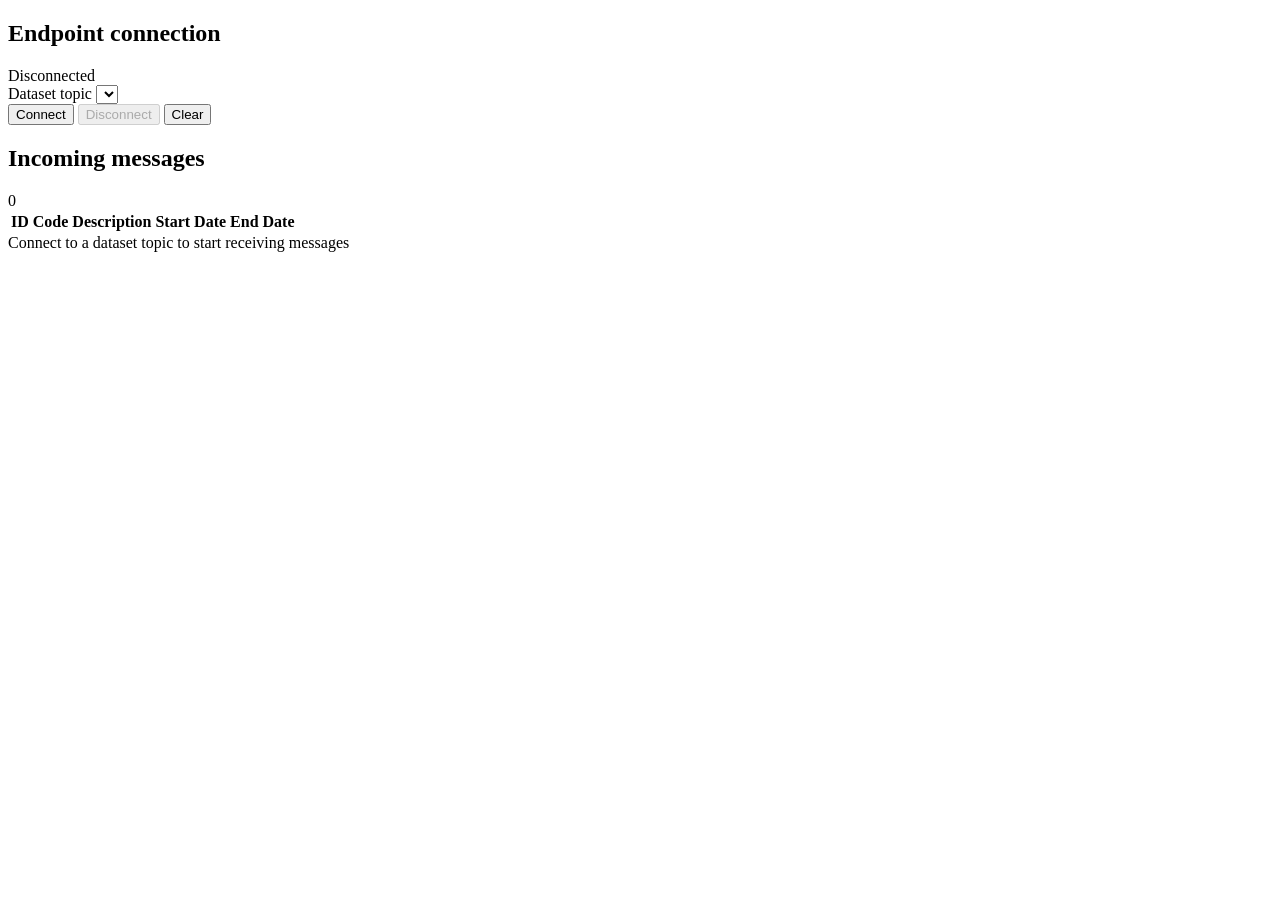
<file: src/main/resources/templates/index.html>
<!--
  ~ Copyright (c) 2024 GLA Research and Development Directorate
  ~
  ~ Licensed under the Apache License, Version 2.0 (the "License");
  ~ you may not use this file except in compliance with the License.
  ~ You may obtain a copy of the License at
  ~
  ~        http://www.apache.org/licenses/LICENSE-2.0
  ~
  ~ Unless required by applicable law or agreed to in writing, software
  ~ distributed under the License is distributed on an "AS IS" BASIS,
  ~ WITHOUT WARRANTIES OR CONDITIONS OF ANY KIND, either express or implied.
  ~ See the License for the specific language governing permissions and
  ~ limitations under the License.
  -->

<!DOCTYPE html>
<html xmlns:th="http://www.thymeleaf.org" xmlns:sec="http://www.thymeleaf.org/extras/spring-security">
<head>
    <th:block th:replace="~{fragments/general.html :: headerfiles}"></th:block>
</head>
<body class="app-shell sky-bg">
    <noscript>
        <div class="alert alert-danger rounded-0 mb-0 text-center">
            This application relies on JavaScript being enabled. Please enable it and reload the page.
        </div>
    </noscript>
    <th:block th:replace="~{fragments/general.html :: navbar}"></th:block>
    <main class="app-main">
        <div class="container-fluid app-container">
            <th:block th:replace="~{fragments/general.html :: login-card}"></th:block>
            <th:block th:replace="~{fragments/general.html :: page-header(
                'fa-gauge-high',
                'AtoN Message Monitoring',
                'Watch the Aids to Navigation flowing through the service as they are published')}"></th:block>

            <div class="card app-card" sec:authorize="isAuthenticated()">
                <div class="card-header">
                    <i class="fa-solid fa-plug"></i>
                    <h2>Endpoint connection</h2>
                    <span id="connectionStatus" class="tag ms-auto">
                        <i class="fa-solid fa-circle"></i>Disconnected
                    </span>
                </div>
                <div class="card-body">
                    <div class="row g-3 align-items-end">
                        <div class="col-12 col-md-5">
                            <label class="form-label small fw-semibold" for="endpoint">Dataset topic</label>
                            <select name="VDES Connection" id="endpoint" class="form-select">
                                <option th:each="endpoint : ${endpoints}" th:value="${endpoint}" th:text="${endpoint}"/>
                            </select>
                        </div>
                        <div class="col-12 col-md-7 d-flex flex-wrap gap-2">
                            <button id="connect" class="btn btn-primary" type="button">
                                <i class="fa-solid fa-play"></i><span>Connect</span>
                            </button>
                            <button id="disconnect" class="btn btn-default" type="button" disabled="disabled">
                                <i class="fa-solid fa-stop"></i><span>Disconnect</span>
                            </button>
                            <button id="clear" class="btn btn-default ms-md-auto" type="button">
                                <i class="fa-solid fa-broom"></i><span>Clear</span>
                            </button>
                        </div>
                    </div>
                </div>
            </div>

            <div class="card app-card mt-3" sec:authorize="isAuthenticated()">
                <div class="card-header">
                    <i class="fa-solid fa-rss"></i>
                    <h2>Incoming messages</h2>
                    <span id="messageCount" class="tag tag-accent ms-auto">0</span>
                </div>
                <div class="card-body">
                    <div class="table-shell">
                        <table id="messages" class="table table-sm table-striped align-middle mb-0">
                            <thead>
                            <tr>
                                <th>ID Code</th>
                                <th>Description</th>
                                <th>Start Date</th>
                                <th>End Date</th>
                            </tr>
                            </thead>
                            <tbody id="incoming"></tbody>
                        </table>
                    </div>
                    <div id="messagesEmpty" class="empty-state">
                        <i class="fa-solid fa-satellite-dish"></i>
                        <span>Connect to a dataset topic to start receiving messages</span>
                    </div>
                </div>
            </div>
        </div>
    </main>
    <th:block th:replace="~{fragments/general.html :: footer}"></th:block>

    <th:block th:replace="~{fragments/general.html :: core-scripts}"></th:block>
    <script th:src="@{/webjars/sockjs-client/sockjs.min.js}"></script>
    <script th:src="@{/webjars/stomp-websocket/stomp.min.js}"></script>
    <script th:src="@{/src/index.js}"></script>
</body>
</html>
</file>
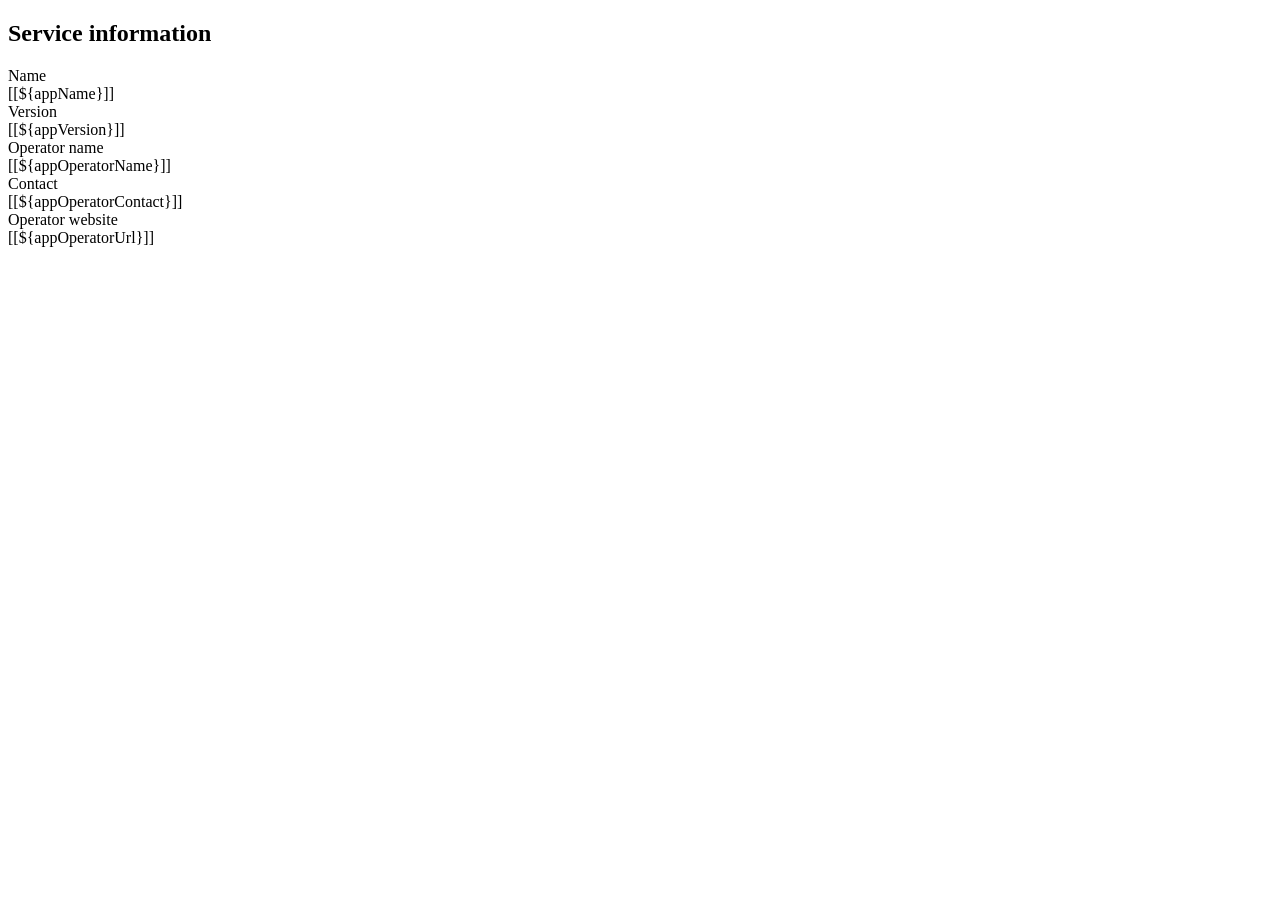
<file: src/main/resources/templates/about.html>
<!--
  ~ Copyright (c) 2024 GLA Research and Development Directorate
  ~
  ~ Licensed under the Apache License, Version 2.0 (the "License");
  ~ you may not use this file except in compliance with the License.
  ~ You may obtain a copy of the License at
  ~
  ~        http://www.apache.org/licenses/LICENSE-2.0
  ~
  ~ Unless required by applicable law or agreed to in writing, software
  ~ distributed under the License is distributed on an "AS IS" BASIS,
  ~ WITHOUT WARRANTIES OR CONDITIONS OF ANY KIND, either express or implied.
  ~ See the License for the specific language governing permissions and
  ~ limitations under the License.
  -->

<!DOCTYPE html>
<html xmlns:th="http://www.thymeleaf.org" xmlns:sec="http://www.thymeleaf.org/extras/spring-security">
<head>
    <th:block th:replace="~{fragments/general.html :: headerfiles}"></th:block>
</head>
<body class="app-shell sky-bg">
    <th:block th:replace="~{fragments/general.html :: navbar}"></th:block>
    <main class="app-main">
        <div class="container-fluid app-container">
            <th:block th:replace="~{fragments/general.html :: login-card}"></th:block>
            <th:block th:replace="~{fragments/general.html :: page-header(
                'fa-circle-info',
                'About this service',
                'The identity and the operator of this e-Navigation microservice')}"></th:block>

            <div class="card app-card" sec:authorize="isAuthenticated()">
                <div class="card-header">
                    <i class="fa-solid fa-id-card"></i>
                    <h2>Service information</h2>
                </div>
                <div class="card-body">
                    <div class="info-row">
                        <div class="info-label">Name</div>
                        <div class="info-value">[[${appName}]]</div>
                    </div>
                    <div class="info-row">
                        <div class="info-label">Version</div>
                        <div class="info-value"><span class="tag tag-accent">[[${appVersion}]]</span></div>
                    </div>
                    <div class="info-row">
                        <div class="info-label">Operator name</div>
                        <div class="info-value">[[${appOperatorName}]]</div>
                    </div>
                    <div class="info-row">
                        <div class="info-label">Contact</div>
                        <div class="info-value cell-mono">[[${appOperatorContact}]]</div>
                    </div>
                    <div class="info-row">
                        <div class="info-label">Operator website</div>
                        <div class="info-value">
                            <a th:href="@{${appOperatorUrl}}" target="_blank" rel="noopener">[[${appOperatorUrl}]]</a>
                        </div>
                    </div>
                </div>
            </div>

        </div>
    </main>
    <th:block th:replace="~{fragments/general.html :: footer}"></th:block>

    <th:block th:replace="~{fragments/general.html :: core-scripts}"></th:block>
</body>
</html>
</file>
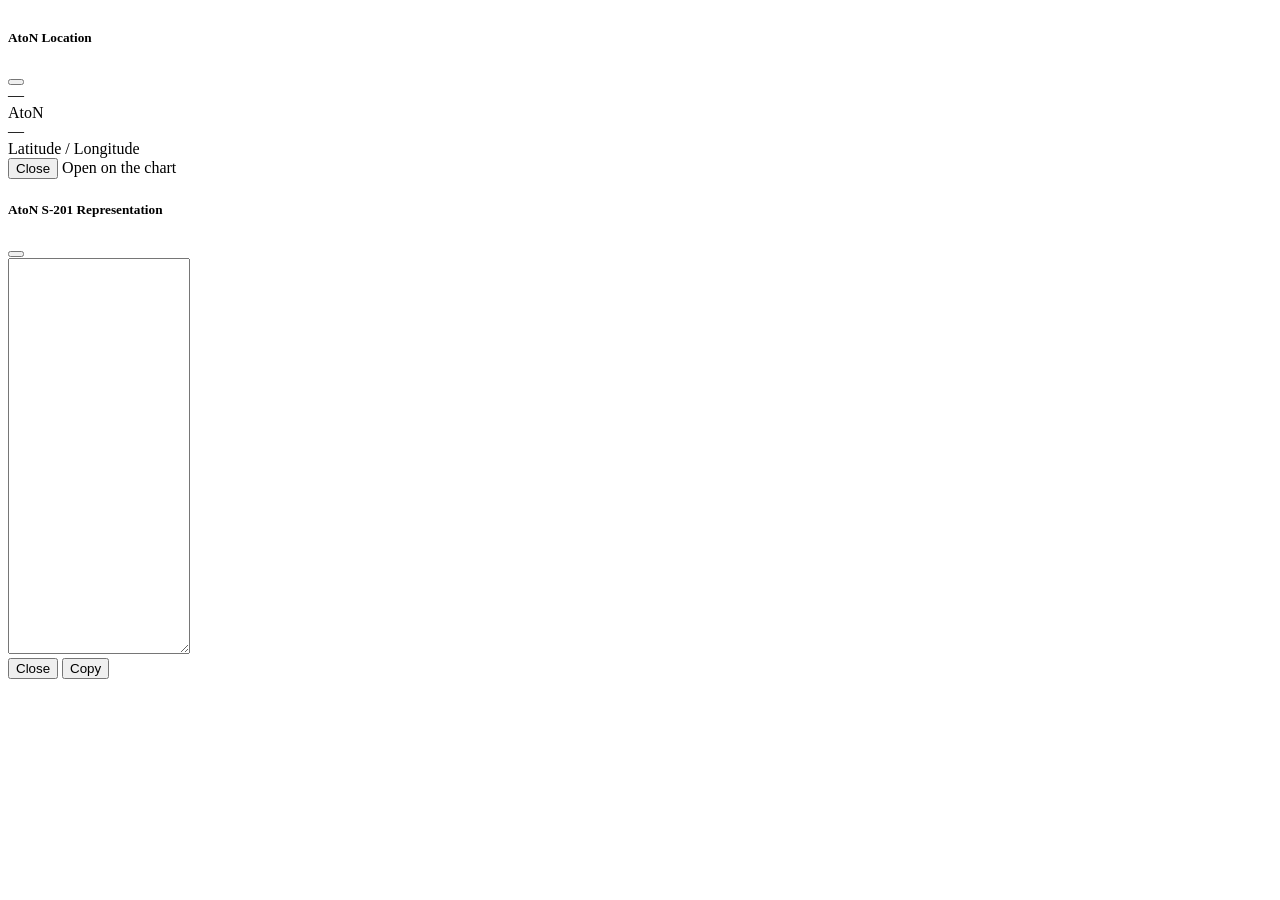
<file: src/main/resources/templates/atons.html>
<!--
  ~ Copyright (c) 2024 GLA Research and Development Directorate
  ~
  ~ Licensed under the Apache License, Version 2.0 (the "License");
  ~ you may not use this file except in compliance with the License.
  ~ You may obtain a copy of the License at
  ~
  ~        http://www.apache.org/licenses/LICENSE-2.0
  ~
  ~ Unless required by applicable law or agreed to in writing, software
  ~ distributed under the License is distributed on an "AS IS" BASIS,
  ~ WITHOUT WARRANTIES OR CONDITIONS OF ANY KIND, either express or implied.
  ~ See the License for the specific language governing permissions and
  ~ limitations under the License.
  -->

<!DOCTYPE html>
<html xmlns:th="http://www.thymeleaf.org" xmlns:sec="http://www.thymeleaf.org/extras/spring-security">
<head>
    <th:block th:replace="~{fragments/general.html :: headerfiles}"></th:block>
    <th:block th:replace="~{fragments/general.html :: datatable-styles}"></th:block>
    <th:block th:replace="~{fragments/general.html :: map-styles}"></th:block>
</head>
<body class="app-shell sky-bg">
    <th:block th:replace="~{fragments/general.html :: navbar}"></th:block>
    <main class="app-main">
        <div class="container-fluid app-container">
            <th:block th:replace="~{fragments/general.html :: login-card}"></th:block>
            <th:block th:replace="~{fragments/general.html :: page-header(
                'fa-tower-observation',
                'Aids to Navigation',
                'Browse, inspect and manage every Aid to Navigation known to this service')}"></th:block>
            <div class="card app-card" sec:authorize="isAuthenticated()">
                <div class="card-body">
                    <div class="table-shell">
                        <table id="atons_table" class="table table-sm table-striped row-border hover w-100"></table>
                    </div>
                </div>
            </div>
        </div>
    </main>
    <th:block th:replace="~{fragments/general.html :: footer}"></th:block>

    <div class="modal fade" id="atonGeometryPanel" tabindex="-1" role="dialog" aria-labelledby="atonGeometryPanelHeader"
         aria-hidden="true">
        <div class="modal-dialog modal-xl modal-dialog-centered" role="document">
            <div class="modal-content">
                <div class="modal-header">
                    <h5 class="modal-title" id="atonGeometryPanelHeader">
                        <i class="fa-solid fa-map-location-dot"></i>AtoN Location
                    </h5>
                    <button type="button" class="btn-close" data-bs-dismiss="modal" aria-label="Close"></button>
                </div>
                <div class="modal-body">
                    <div class="d-flex flex-wrap align-items-center gap-3 mb-3">
                        <div class="stat-tile flex-fill">
                            <span class="stat-icon"><i class="fa-solid fa-tower-observation"></i></span>
                            <div>
                                <div class="stat-value" id="atonGeometryName">&mdash;</div>
                                <div class="stat-label" id="atonGeometryType">AtoN</div>
                            </div>
                        </div>
                        <div class="stat-tile flex-fill">
                            <span class="stat-icon"><i class="fa-solid fa-location-crosshairs"></i></span>
                            <div>
                                <div class="stat-value cell-mono" id="atonGeometryPosition">&mdash;</div>
                                <div class="stat-label">Latitude / Longitude</div>
                            </div>
                        </div>
                    </div>
                    <!-- map container -->
                    <div id="atonGeometryMap" class="map border"></div>
                </div>
                <div class="modal-footer">
                    <button type="button" class="btn btn-default" data-bs-dismiss="modal" title="Close">
                        <i class="fa-solid fa-xmark"></i><span class="btn-label">Close</span>
                    </button>
                    <a class="btn btn-primary" id="atonGeometryChartLink" th:href="@{map}" title="Open this AtoN on the chart">
                        <i class="fa-solid fa-earth-europe"></i><span class="btn-label">Open on the chart</span>
                    </a>
                </div>
            </div>
        </div>
    </div>

    <div class="modal fade" id="atonContentPanel" tabindex="-1" role="dialog" aria-labelledby="atonContentPanelHeader"
         aria-hidden="true">
        <div class="modal-dialog modal-xl modal-dialog-centered" role="document">
            <div class="modal-content">
                <div class="modal-header">
                    <h5 class="modal-title" id="atonContentPanelHeader">
                        <i class="fa-solid fa-code"></i>AtoN S-201 Representation
                    </h5>
                    <button type="button" class="btn-close" data-bs-dismiss="modal" aria-label="Close"></button>
                </div>
                <div class="modal-body">
                    <textarea class="form-control form-control-sm code-view" id="atonContentTextArea" rows="26" readonly></textarea>
                </div>
                <div class="modal-footer">
                    <button type="button" class="btn btn-default" data-bs-dismiss="modal" title="Close">
                        <i class="fa-solid fa-xmark"></i><span class="btn-label">Close</span>
                    </button>
                    <button type="button" class="btn btn-primary" title="Copy the S-201 content to the clipboard"
                            onclick="copyToClipboard('#atonContentTextArea')">
                        <i class="fa-solid fa-copy"></i><span class="btn-label">Copy</span>
                    </button>
                </div>
            </div>
        </div>
    </div>

    <th:block th:replace="~{fragments/general.html :: confirmation-dialog}"></th:block>
    <th:block th:replace="~{fragments/general.html :: error-dialog}"></th:block>

    <th:block th:replace="~{fragments/general.html :: core-scripts}"></th:block>
    <th:block th:replace="~{fragments/general.html :: map-scripts}"></th:block>
    <th:block th:replace="~{fragments/general.html :: datatable-scripts}"></th:block>
    <script type="text/javascript" th:src="@{/src/atons.js}"></script>
</body>
</html>
</file>
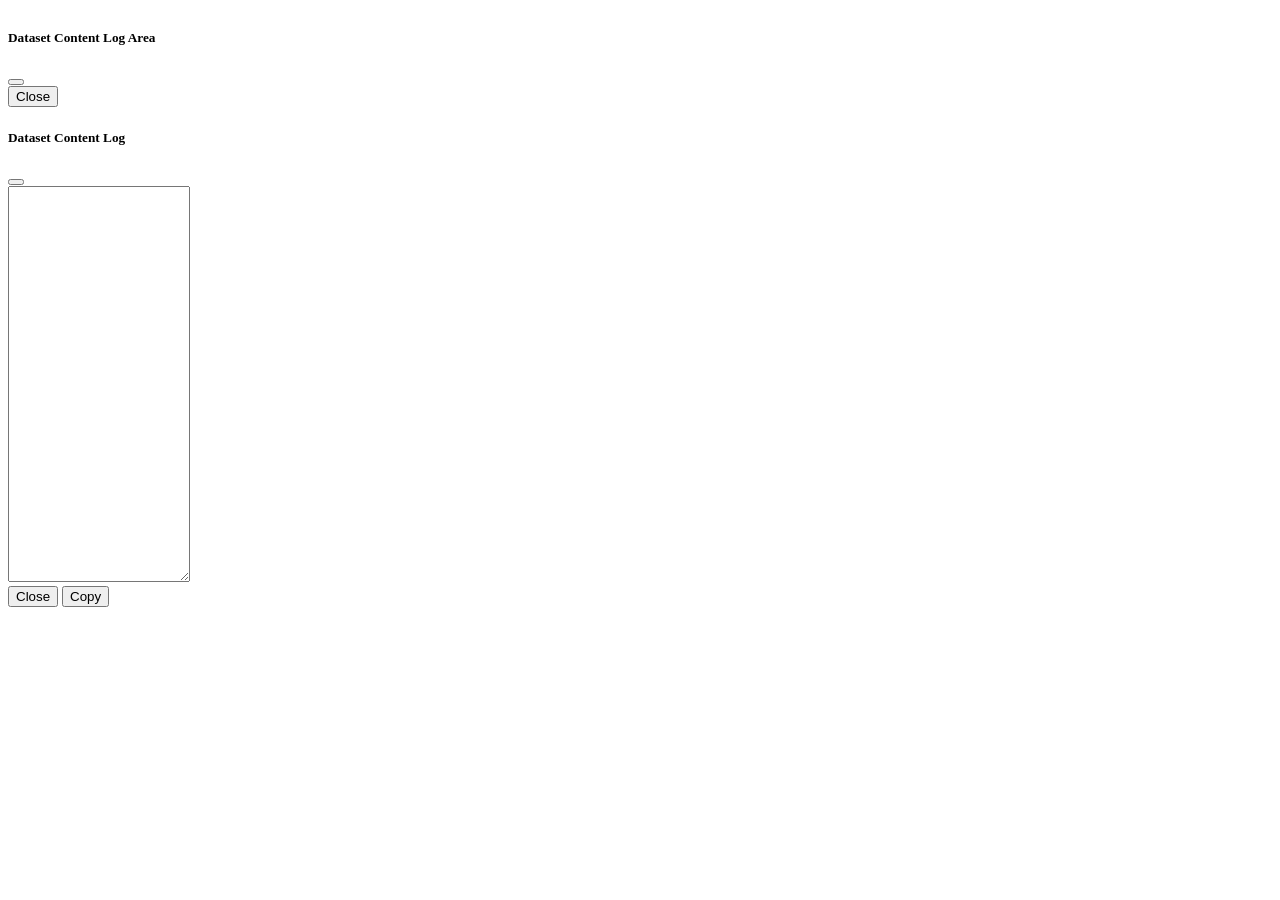
<file: src/main/resources/templates/datasetContentLogs.html>
<!--
  ~ Copyright (c) 2024 GLA Research and Development Directorate
  ~
  ~ Licensed under the Apache License, Version 2.0 (the "License");
  ~ you may not use this file except in compliance with the License.
  ~ You may obtain a copy of the License at
  ~
  ~        http://www.apache.org/licenses/LICENSE-2.0
  ~
  ~ Unless required by applicable law or agreed to in writing, software
  ~ distributed under the License is distributed on an "AS IS" BASIS,
  ~ WITHOUT WARRANTIES OR CONDITIONS OF ANY KIND, either express or implied.
  ~ See the License for the specific language governing permissions and
  ~ limitations under the License.
  -->

<!DOCTYPE html>
<html xmlns:th="http://www.thymeleaf.org" xmlns:sec="http://www.thymeleaf.org/extras/spring-security">
<head>
    <th:block th:replace="~{fragments/general.html :: headerfiles}"></th:block>
    <th:block th:replace="~{fragments/general.html :: datatable-styles}"></th:block>
    <th:block th:replace="~{fragments/general.html :: map-styles}"></th:block>
</head>
<body class="app-shell sky-bg">
    <th:block th:replace="~{fragments/general.html :: navbar}"></th:block>
    <main class="app-main">
        <div class="container-fluid app-container">
            <th:block th:replace="~{fragments/general.html :: login-card}"></th:block>
            <th:block th:replace="~{fragments/general.html :: page-header(
                'fa-clock-rotate-left',
                'Dataset Content Logs',
                'The audit trail of every S-201 dataset generation, update and delta')}"></th:block>
            <div class="card app-card" sec:authorize="isAuthenticated()">
                <div class="card-body">
                    <div class="table-shell">
                        <table id="dataset_content_logs_table" class="table table-sm table-striped row-border hover w-100"></table>
                    </div>
                </div>
            </div>
        </div>
    </main>
    <th:block th:replace="~{fragments/general.html :: footer}"></th:block>

    <div class="modal fade" id="datasetContentLogGeometryPanel" tabindex="-1" role="dialog" aria-labelledby="datasetContentLogGeometryPanelHeader"
         aria-hidden="true">
        <div class="modal-dialog modal-xl modal-dialog-centered" role="document">
            <div class="modal-content">
                <div class="modal-header">
                    <h5 class="modal-title" id="datasetContentLogGeometryPanelHeader">
                        <i class="fa-solid fa-draw-polygon"></i>Dataset Content Log Area
                    </h5>
                    <button type="button" class="btn-close" data-bs-dismiss="modal" aria-label="Close"></button>
                </div>
                <div class="modal-body">
                    <!-- map container -->
                    <div id="datasetContentLogGeometryMap" class="map border"></div>
                </div>
                <div class="modal-footer">
                    <button type="button" class="btn btn-default" data-bs-dismiss="modal" title="Close">
                        <i class="fa-solid fa-xmark"></i><span class="btn-label">Close</span>
                    </button>
                </div>
            </div>
        </div>
    </div>

    <div class="modal fade" id="datasetContentLogPanel" tabindex="-1" role="dialog" aria-labelledby="datasetContentLogPanelHeader"
         aria-hidden="true">
        <div class="modal-dialog modal-xl modal-dialog-centered" role="document">
            <div class="modal-content">
                <div class="modal-header">
                    <h5 class="modal-title" id="datasetContentLogPanelHeader">
                        <i class="fa-solid fa-code"></i>Dataset Content Log
                    </h5>
                    <button type="button" class="btn-close" data-bs-dismiss="modal" aria-label="Close"></button>
                </div>
                <div class="modal-body">
                    <textarea class="form-control form-control-sm code-view" id="datasetContentLogTextArea" rows="26" readonly></textarea>
                </div>
                <div class="modal-footer">
                    <button type="button" class="btn btn-default" data-bs-dismiss="modal" title="Close">
                        <i class="fa-solid fa-xmark"></i><span class="btn-label">Close</span>
                    </button>
                    <button type="button" class="btn btn-primary" title="Copy the log content to the clipboard"
                            onclick="copyToClipboard('#datasetContentLogTextArea')">
                        <i class="fa-solid fa-copy"></i><span class="btn-label">Copy</span>
                    </button>
                </div>
            </div>
        </div>
    </div>

    <th:block th:replace="~{fragments/general.html :: error-dialog}"></th:block>

    <th:block th:replace="~{fragments/general.html :: core-scripts}"></th:block>
    <th:block th:replace="~{fragments/general.html :: map-scripts}"></th:block>
    <th:block th:replace="~{fragments/general.html :: datatable-scripts}"></th:block>
    <script type="text/javascript" th:src="@{/src/datasetContentLogs.js}"></script>
</body>
</html>
</file>
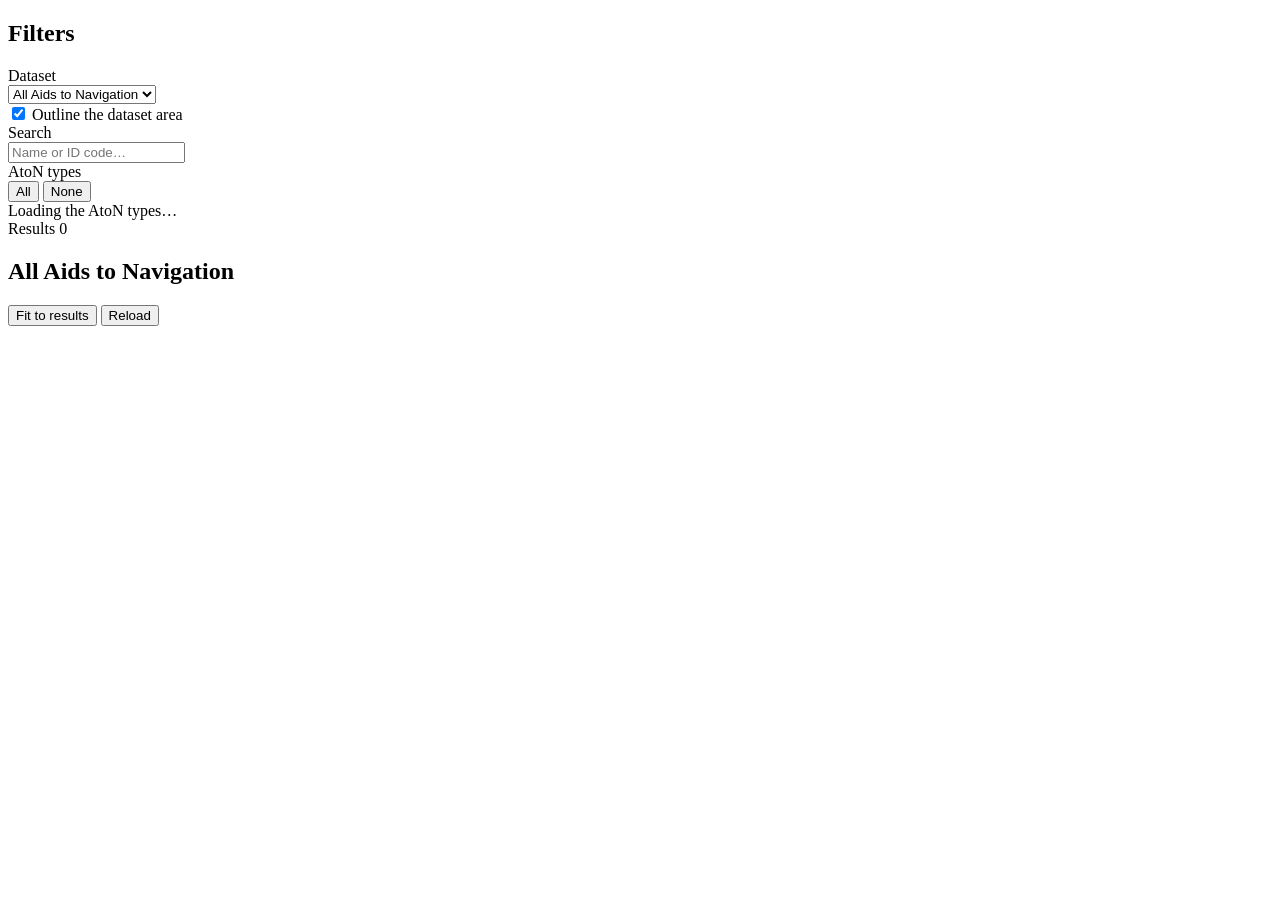
<file: src/main/resources/templates/map.html>
<!--
  ~ Copyright (c) 2024 GLA Research and Development Directorate
  ~
  ~ Licensed under the Apache License, Version 2.0 (the "License");
  ~ you may not use this file except in compliance with the License.
  ~ You may obtain a copy of the License at
  ~
  ~        http://www.apache.org/licenses/LICENSE-2.0
  ~
  ~ Unless required by applicable law or agreed to in writing, software
  ~ distributed under the License is distributed on an "AS IS" BASIS,
  ~ WITHOUT WARRANTIES OR CONDITIONS OF ANY KIND, either express or implied.
  ~ See the License for the specific language governing permissions and
  ~ limitations under the License.
  -->

<!DOCTYPE html>
<html xmlns:th="http://www.thymeleaf.org" xmlns:sec="http://www.thymeleaf.org/extras/spring-security">
<head>
    <th:block th:replace="~{fragments/general.html :: headerfiles}"></th:block>
    <th:block th:replace="~{fragments/general.html :: map-styles}"></th:block>
</head>
<body class="app-shell sky-bg">
    <th:block th:replace="~{fragments/general.html :: navbar}"></th:block>
    <main class="app-main">
        <div class="container-fluid app-container">
            <th:block th:replace="~{fragments/general.html :: login-card}"></th:block>
            <th:block th:replace="~{fragments/general.html :: page-header(
                'fa-earth-europe',
                'AtoN Chart',
                'Every Aid to Navigation of the service on one chart, optionally narrowed down to a single dataset')}"></th:block>

            <div class="row g-3" sec:authorize="isAuthenticated()">
                <div class="col-12 col-lg-4 col-xxl-3">
                    <div class="card app-card h-100">
                        <div class="card-header">
                            <i class="fa-solid fa-filter"></i>
                            <h2>Filters</h2>
                        </div>
                        <div class="card-body map-sidebar">
                            <div>
                                <div class="filter-group-title">Dataset</div>
                                <select id="datasetSelect" class="form-select form-select-sm">
                                    <option value="">All Aids to Navigation</option>
                                </select>
                                <div class="form-check form-switch mt-2">
                                    <input id="showCoverageSwitch" class="form-check-input" type="checkbox" checked>
                                    <label for="showCoverageSwitch" class="form-check-label small">Outline the dataset area</label>
                                </div>
                            </div>

                            <div>
                                <div class="filter-group-title">Search</div>
                                <input id="atonSearch" type="search" class="form-control form-control-sm"
                                       placeholder="Name or ID code&hellip;" autocomplete="off">
                            </div>

                            <div>
                                <div class="d-flex align-items-center justify-content-between">
                                    <div class="filter-group-title mb-0">AtoN types</div>
                                    <div class="btn-group btn-group-sm" role="group">
                                        <button type="button" class="btn btn-default btn-sm py-0 px-2" id="selectAllTypes">All</button>
                                        <button type="button" class="btn btn-default btn-sm py-0 px-2" id="clearAllTypes">None</button>
                                    </div>
                                </div>
                                <div id="atonFilters" class="mt-2">
                                    <div class="empty-state py-3"><span>Loading the AtoN types&hellip;</span></div>
                                </div>
                            </div>

                            <div class="d-flex flex-column flex-fill">
                                <div class="filter-group-title">
                                    Results <span id="atonCount" class="tag tag-accent ms-1">0</span>
                                </div>
                                <div id="atonResults" class="aton-result-list"></div>
                            </div>
                        </div>
                    </div>
                </div>

                <div class="col-12 col-lg-8 col-xxl-9">
                    <div class="card app-card h-100">
                        <div class="card-header">
                            <i class="fa-solid fa-map"></i>
                            <h2 id="chartTitle">All Aids to Navigation</h2>
                            <div class="ms-auto d-flex gap-2">
                                <button type="button" class="btn btn-default btn-sm" id="fitResults"
                                        title="Zoom the chart onto the visible Aids to Navigation">
                                    <i class="fa-solid fa-expand"></i><span class="d-none d-md-inline">Fit to results</span>
                                </button>
                                <button type="button" class="btn btn-default btn-sm" id="reloadChart"
                                        title="Reload the Aids to Navigation">
                                    <i class="fa-solid fa-rotate"></i><span class="d-none d-md-inline">Reload</span>
                                </button>
                            </div>
                        </div>
                        <div class="card-body p-0">
                            <div id="atonChartMap" class="map map-tall"></div>
                        </div>
                    </div>
                </div>
            </div>
        </div>
    </main>
    <th:block th:replace="~{fragments/general.html :: footer}"></th:block>

    <th:block th:replace="~{fragments/general.html :: error-dialog}"></th:block>

    <th:block th:replace="~{fragments/general.html :: core-scripts}"></th:block>
    <th:block th:replace="~{fragments/general.html :: map-scripts}"></th:block>
    <script type="text/javascript" th:src="@{/src/map.js}"></script>
</body>
</html>
</file>
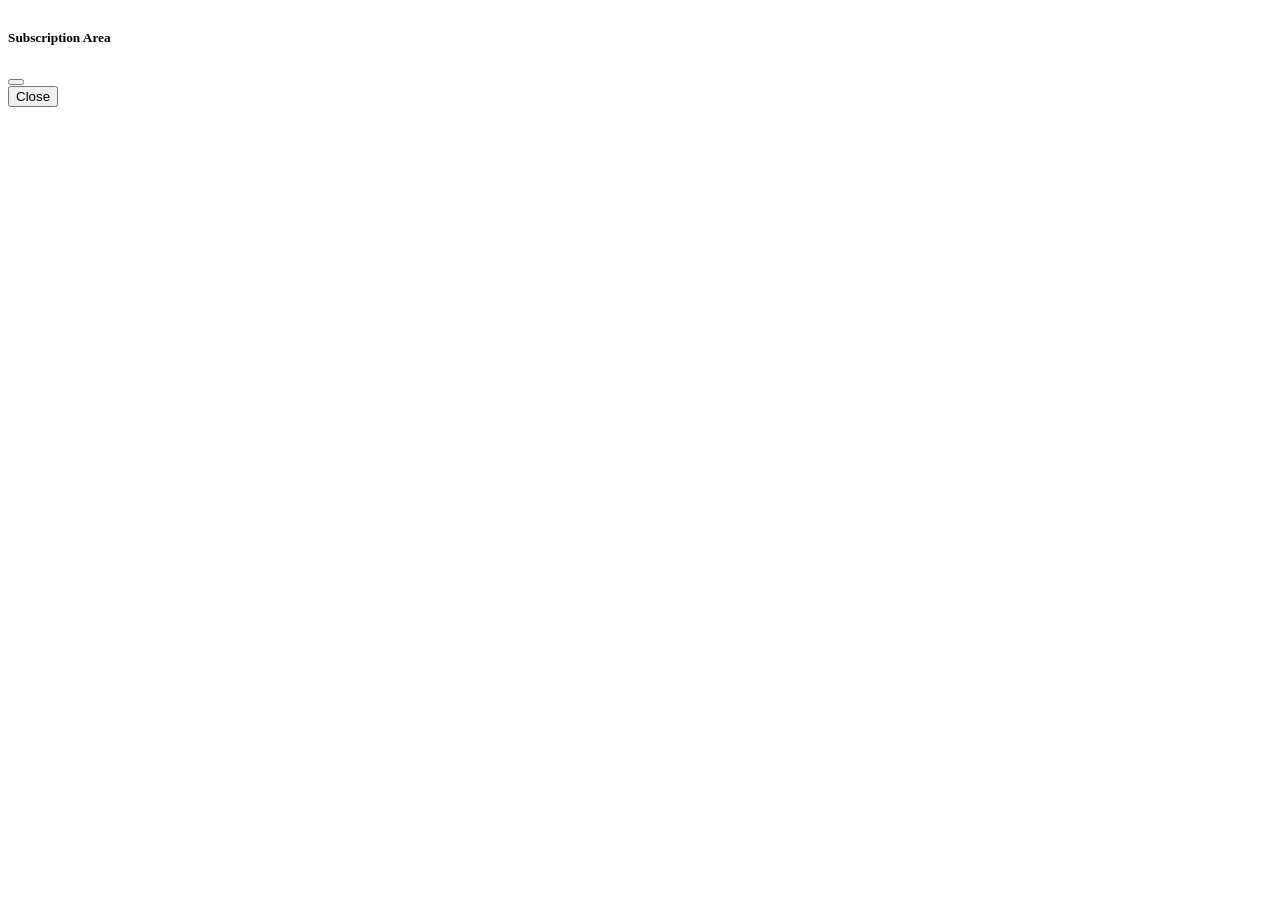
<file: src/main/resources/templates/subscriptions.html>
<!--
  ~ Copyright (c) 2024 GLA Research and Development Directorate
  ~
  ~ Licensed under the Apache License, Version 2.0 (the "License");
  ~ you may not use this file except in compliance with the License.
  ~ You may obtain a copy of the License at
  ~
  ~        http://www.apache.org/licenses/LICENSE-2.0
  ~
  ~ Unless required by applicable law or agreed to in writing, software
  ~ distributed under the License is distributed on an "AS IS" BASIS,
  ~ WITHOUT WARRANTIES OR CONDITIONS OF ANY KIND, either express or implied.
  ~ See the License for the specific language governing permissions and
  ~ limitations under the License.
  -->

<!DOCTYPE html>
<html xmlns:th="http://www.thymeleaf.org" xmlns:sec="http://www.thymeleaf.org/extras/spring-security">
<head>
    <th:block th:replace="~{fragments/general.html :: headerfiles}"></th:block>
    <th:block th:replace="~{fragments/general.html :: datatable-styles}"></th:block>
    <th:block th:replace="~{fragments/general.html :: map-styles}"></th:block>
</head>
<body class="app-shell sky-bg">
    <th:block th:replace="~{fragments/general.html :: navbar}"></th:block>
    <main class="app-main">
        <div class="container-fluid app-container">
            <th:block th:replace="~{fragments/general.html :: login-card}"></th:block>
            <th:block th:replace="~{fragments/general.html :: page-header(
                'fa-satellite-dish',
                'SECOM Subscriptions',
                'The clients currently subscribed to the S-201 data published by this service')}"></th:block>
            <div class="card app-card" sec:authorize="isAuthenticated()">
                <div class="card-body">
                    <div class="table-shell">
                        <table id="subscriptions_table" class="table table-sm table-striped row-border hover w-100"></table>
                    </div>
                </div>
            </div>
        </div>
    </main>
    <th:block th:replace="~{fragments/general.html :: footer}"></th:block>

    <div class="modal fade" id="subscriptionGeometryPanel" tabindex="-1" role="dialog" aria-labelledby="subscriptionGeometryPanelHeader"
         aria-hidden="true">
        <div class="modal-dialog modal-xl modal-dialog-centered" role="document">
            <div class="modal-content">
                <div class="modal-header">
                    <h5 class="modal-title" id="subscriptionGeometryPanelHeader">
                        <i class="fa-solid fa-draw-polygon"></i>Subscription Area
                    </h5>
                    <button type="button" class="btn-close" data-bs-dismiss="modal" aria-label="Close"></button>
                </div>
                <div class="modal-body">
                    <!-- map container -->
                    <div id="subscriptionGeometryMap" class="map border"></div>
                </div>
                <div class="modal-footer">
                    <button type="button" class="btn btn-default" data-bs-dismiss="modal" title="Close">
                        <i class="fa-solid fa-xmark"></i><span class="btn-label">Close</span>
                    </button>
                </div>
            </div>
        </div>
    </div>

    <th:block th:replace="~{fragments/general.html :: error-dialog}"></th:block>

    <th:block th:replace="~{fragments/general.html :: core-scripts}"></th:block>
    <th:block th:replace="~{fragments/general.html :: map-scripts}"></th:block>
    <th:block th:replace="~{fragments/general.html :: datatable-scripts}"></th:block>
    <script type="text/javascript" th:src="@{/src/subscriptions.js}"></script>
</body>
</html>
</file>
